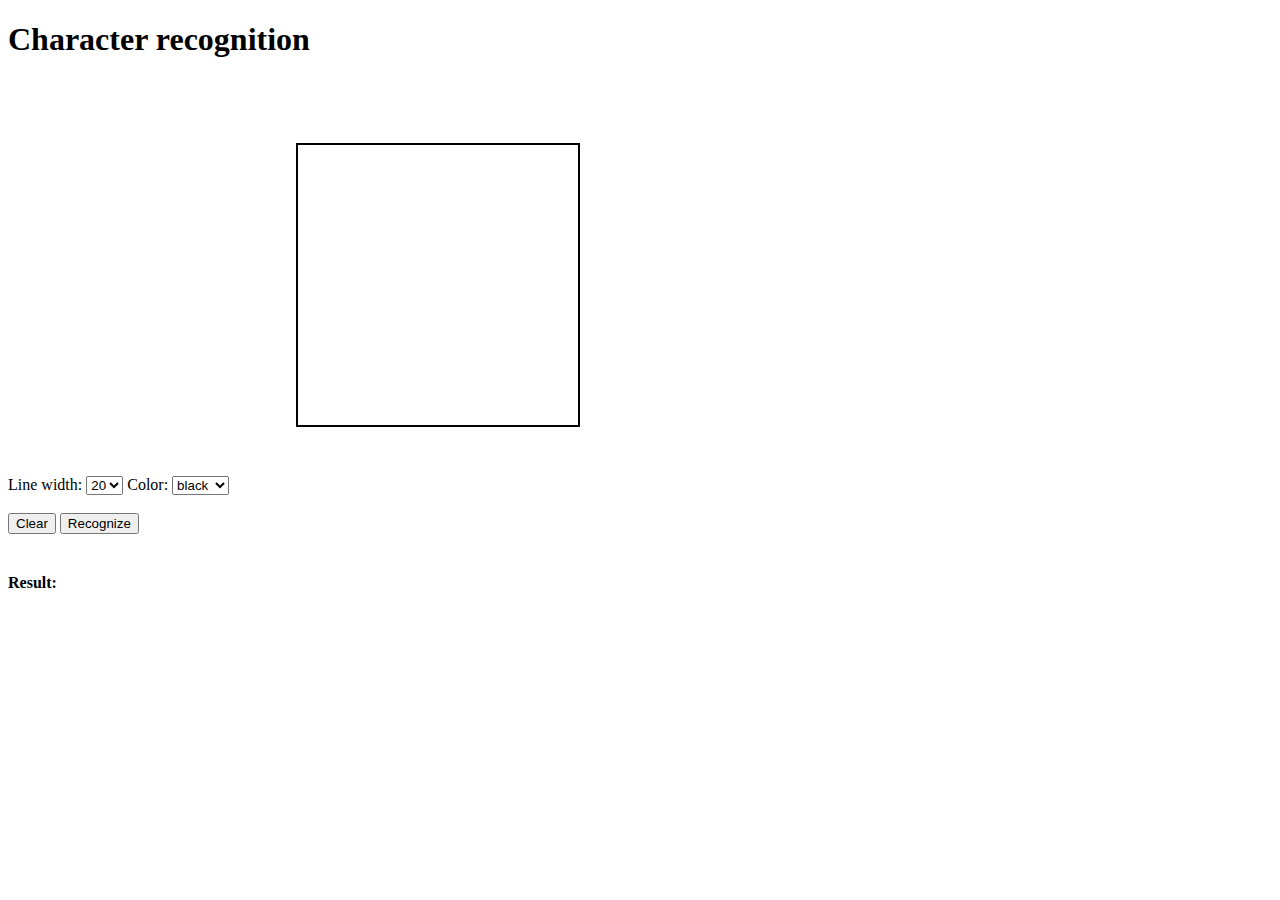
<file: templates/index.html>
<!DOCTYPE html>
<html lang="en">

<head>
  <meta charset="UTF-8">
  <meta name="viewport" content="width=device-width, initial-scale=1.0">
  <link href="https://cdn.jsdelivr.net/npm/bootstrap@5.3.8/dist/css/bootstrap.min.css" rel="stylesheet"
    integrity="sha384-sRIl4kxILFvY47J16cr9ZwB07vP4J8+LH7qKQnuqkuIAvNWLzeN8tE5YBujZqJLB" crossorigin="anonymous">
  <title>Document</title>
  <script src="https://ajax.googleapis.com/ajax/libs/jquery/3.7.1/jquery.min.js"></script>

</head>
<script type="text/javascript">
  var mousePressed = false;
  var lastX, lastY;
  var ctx;

  function init() {
    canvas = document.getElementById('myCanvas');
    ctx = canvas.getContext('2d');
    ctx.fillStyle = 'white';
    ctx.fillRect(0, 0, canvas.width, canvas.height);
    $('#myCanvas').mousedown(function (e) {
      mousePressed = true;
      draw(e.pageX - $(this).offset().left, e.pageY - $(this).offset().top, false);
    });
    $('#myCanvas').mousemove(function (e) {
      if (mousePressed) {
        draw(e.pageX - $(this).offset().left, e.pageY - $(this).offset().top, true);
      }
    });
    $('#myCanvas').mouseup(function (e) {
      mousePressed = false;
    });
    $('#myCanvas').mouseleave(function (e) {
      mousePressed = false;
    });
  }


  function clearCanvas() {
    ctx.clearRect(0, 0, canvas.width, canvas.height); // Clears the canvas
    ctx.fillStyle = 'white';
    ctx.fillRect(0, 0, canvas.width, canvas.height);
  }

  function draw(x, y, isDown) {
    if (isDown) {
      ctx.beginPath();
      ctx.strokeStyle = $('#selColor').val();
      ctx.lineWidth = $('#selWidth').val();
      ctx.lineJoin = 'round';
      ctx.moveTo(lastX, lastY);
      ctx.lineTo(x, y);
      ctx.closePath();
      ctx.stroke();
    }
    lastX = x;
    lastY = y;
  }
  function postImage() {
    var img = document.getElementById("myCanvas").toDataURL("image/png");
    img = img.replace(/^data:image\/(png|jpg);base64,/, "");

    $.ajax({
      type: 'POST',
      url: '/recognize',
      data: JSON.stringify({ data: img }),
      contentType: 'application/json;charset=UTF-8',
      dataType: 'json',
      success: function (response) {
        
        document.getElementById("result").innerHTML = "Recognized character: " + response.prediction;
      }
    });
  }


</script>

<body onload="init()">
  <div class="container">
    <div class="row">
      <div class="col-md-12">
        <h1>Character recognition</h1>

        Line width:
        <select id="selWidth">
          <option value="11">11</option>
          <option value="13">13</option>
          <option value="15">15</option>
          <option value="20" selected="selected">20</option>
          <option value="25">25</option>
        </select>

        Color:
        <select id="selColor">
          <option value="black" selected="selected">black</option>
          <option value="blue">blue</option>
          <option value="red">red</option>
          <option value="green">green</option>
          <option value="gray">gray</option>
        </select>

        <canvas id="myCanvas" width="280" height="280" style="border:2px solid black; margin:5%;"></canvas>
        <br><br>

        <button class="btn btn-danger" onclick=clearCanvas()>Clear</button>
        <button class="btn btn-primary" onclick=postImage()>Recognize</button>

        <br><br>
        <h4>Result:</h4>
        <div id="result"></div>
      </div>
    </div>
  </div>

</body>

</html>
</file>
